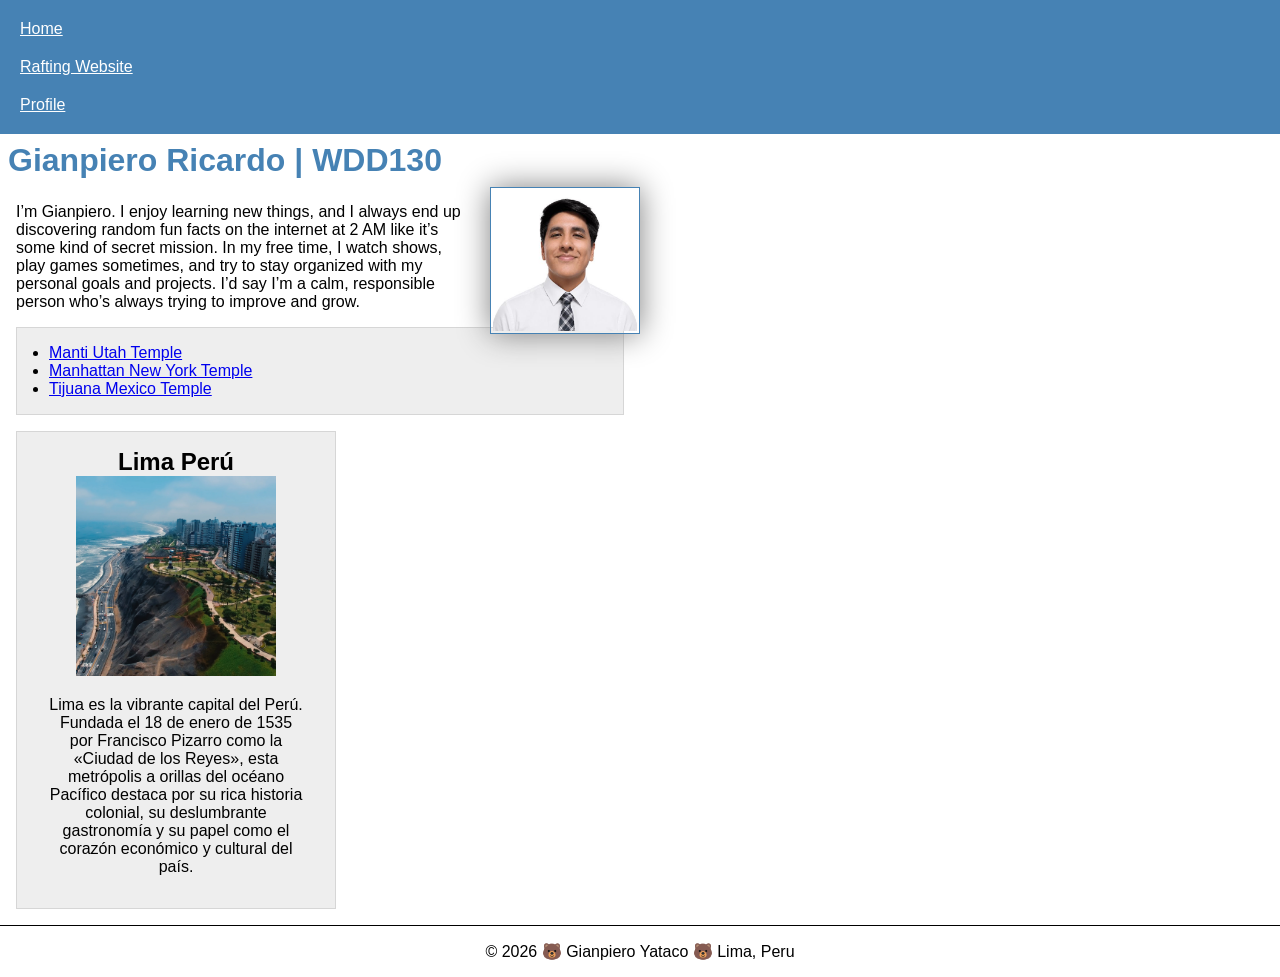
<file: index.html>
<!DOCTYPE html>
<html lang="en">

<head>
    <meta charset="UTF-8">
    <meta name="viewport" content="width=device-width, initial-scale=1.0">
    <title>Gianpiero Yataco | WDD 130</title>
    <link rel="stylesheet" href="styles/styles.css">
</head>

<body>
    <header>
        <nav>
            <a href="#">Home</a>
            <a href="wwr/">Rafting Website</a>
            <a href="alala">Profile</a>
        </nav>
    </header>
    <main>
        <h1>Gianpiero Ricardo | WDD130</h1>
        <img src="images/profile.jpeg" alt="Profile Picture" width="200">
        <p>I’m Gianpiero. I enjoy learning new things, and I always end up discovering random fun
            facts on the internet at 2 AM like it’s some kind of secret mission. In my free time, I
            watch shows, play games sometimes, and try to stay organized with my personal goals and
            projects. I’d say I’m a calm, responsible person who’s always trying to improve and
            grow.</p>
        <ul class="box indent">
            <li><a href="https://www.churchofjesuschrist.org/temples/details/manti-utah-temple?lang=spa"
                  target="_blank">Manti Utah Temple</a></li>
            <li><a href="https://www.churchofjesuschrist.org/temples/details/manhattan-new-york-temple?lang=spa"
                  target="_blank">Manhattan New York Temple</a> </li>
            <li><a href="https://www.churchofjesuschrist.org/temples/details/tijuana-mexico-temple?lang=spa"
                  target="_blank">Tijuana Mexico Temple</a> </li>
        </ul>
    </main>
    <aside class="box">
        <h2>Lima Perú</h2>
        <img src="images/Lima- La Costa Verde.jpg.webp">
        <p>Lima es la vibrante capital del Perú. Fundada el 18 de enero de 1535 por Francisco
            Pizarro como la
            «Ciudad de los Reyes», esta metrópolis a orillas del océano Pacífico destaca por su rica
            historia
            colonial, su deslumbrante gastronomía y su papel como el corazón económico y cultural
            del país.</p>
    </aside>
    <footer>
        <p>© 2026 🐻 Gianpiero Yataco 🐻 Lima, Peru</p>
    </footer>

</body>

</html>


<link rel="stylesheet" href="styles/styles.css">
</file>
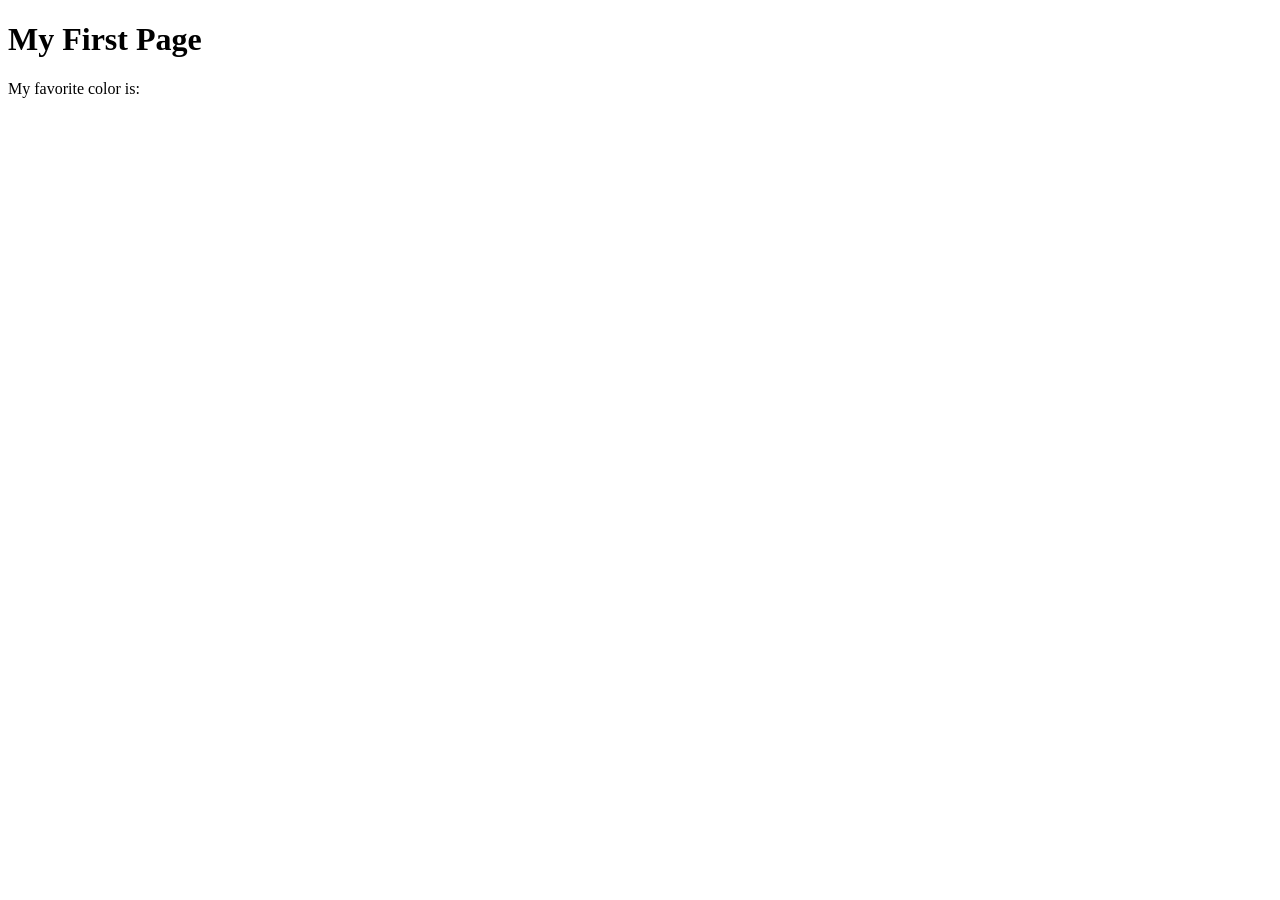
<file: week01/first-page.html>
<!DOCTYPE html>
<html lang="en">
<head>
    <meta charset="UTF-8">
    <meta name="viewport" content="width=device-width, initial-scale=1.0">
    <title>My First Page</title>
</head>
<body>
    <h1>My First Page</h1>
    <p>My favorite color is: </p>
</body>
</html>
</file>
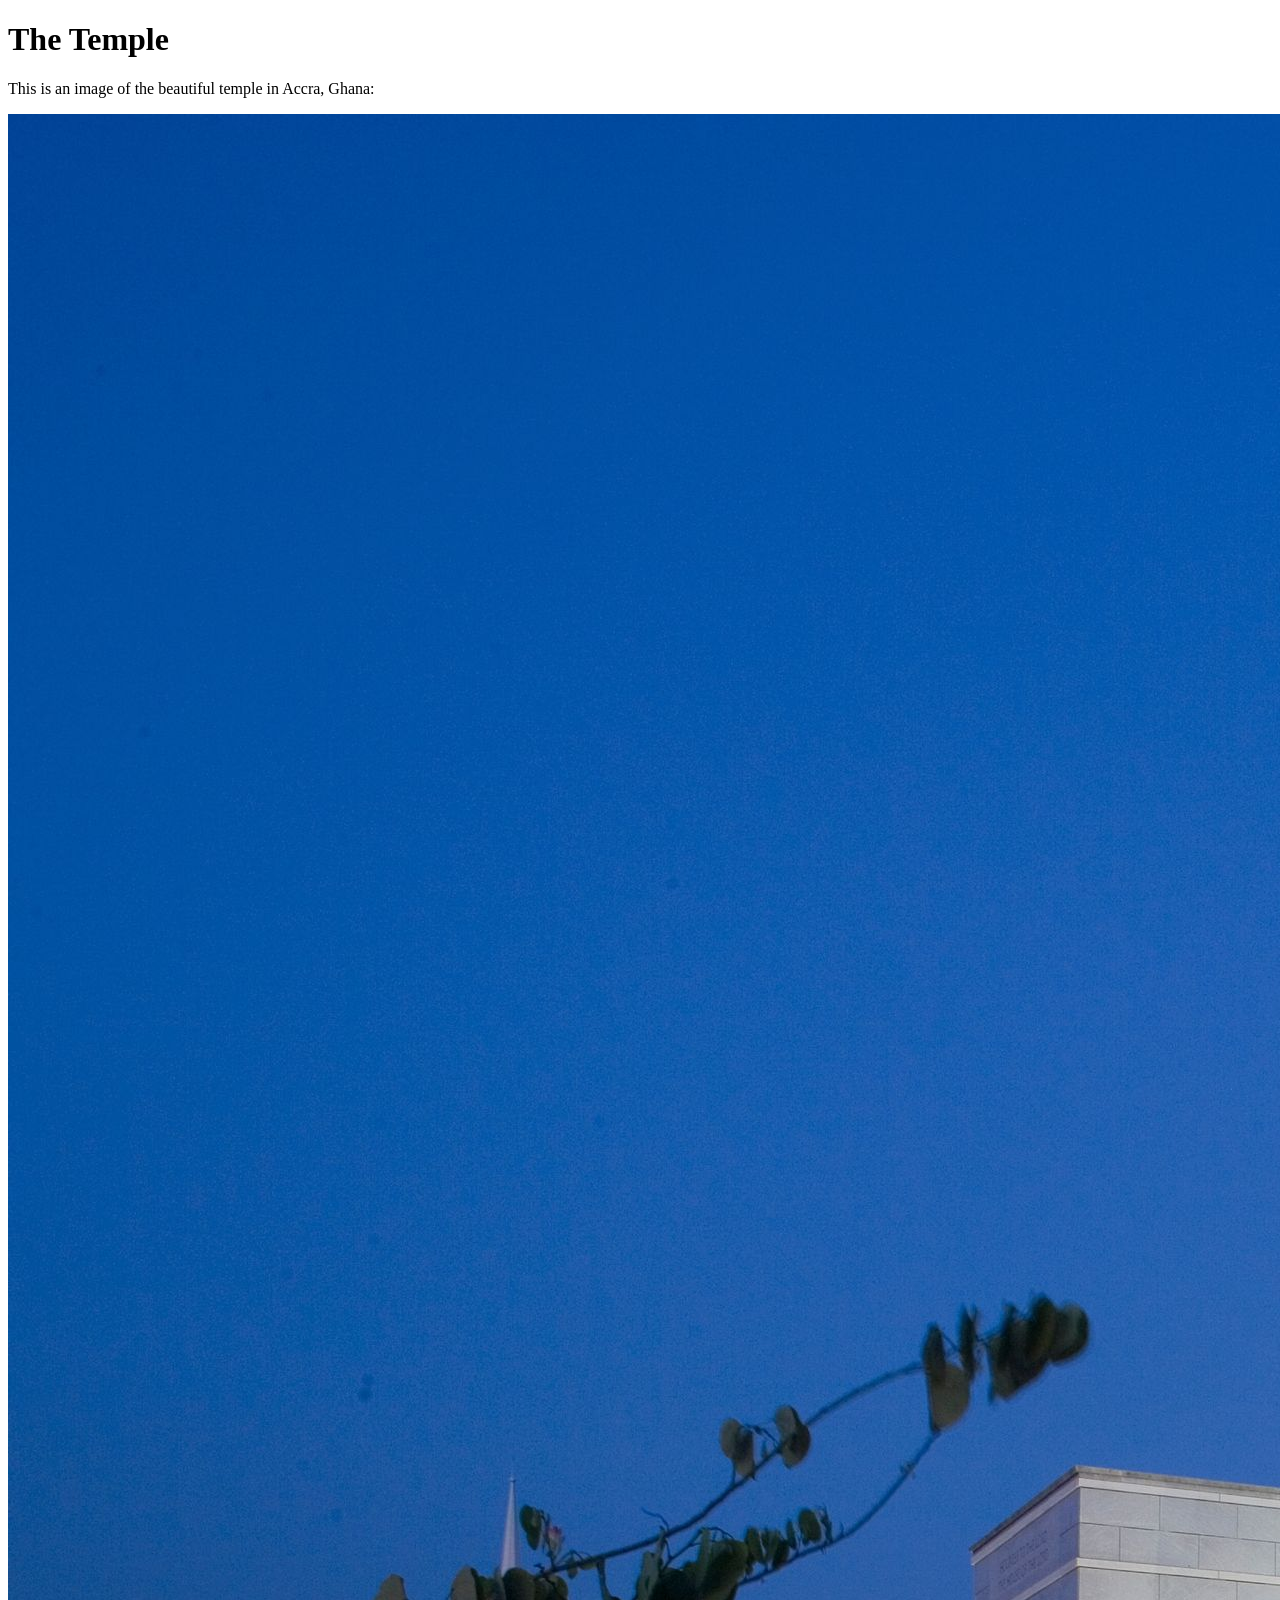
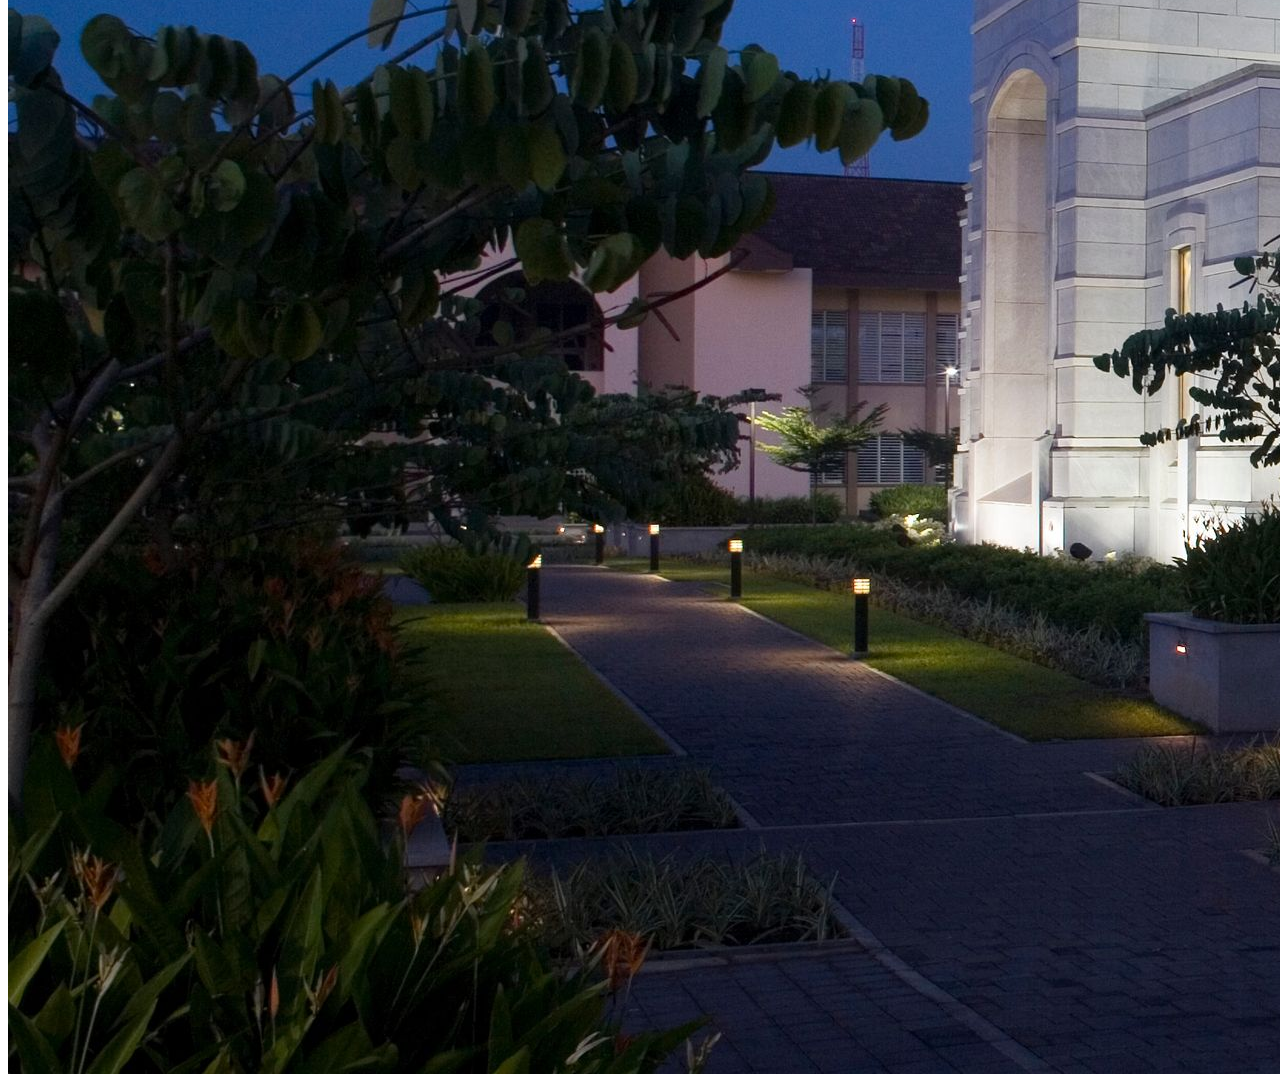
<file: week01/images.html>
<!DOCTYPE html>
<html lang="en">
<head>
    <meta charset="UTF-8">
    <meta name="viewport" content="width=device-width, initial-scale=1.0">
    <title>Temple Image</title>
</head>
<body>
    <h1>The Temple</h1>
    <p>This is an image of the beautiful temple in Accra, Ghana:</p>
    <img src="images/temple-large.jpeg" alt="The Accra Ghana Temple">
    
</body>
</html>
</file>
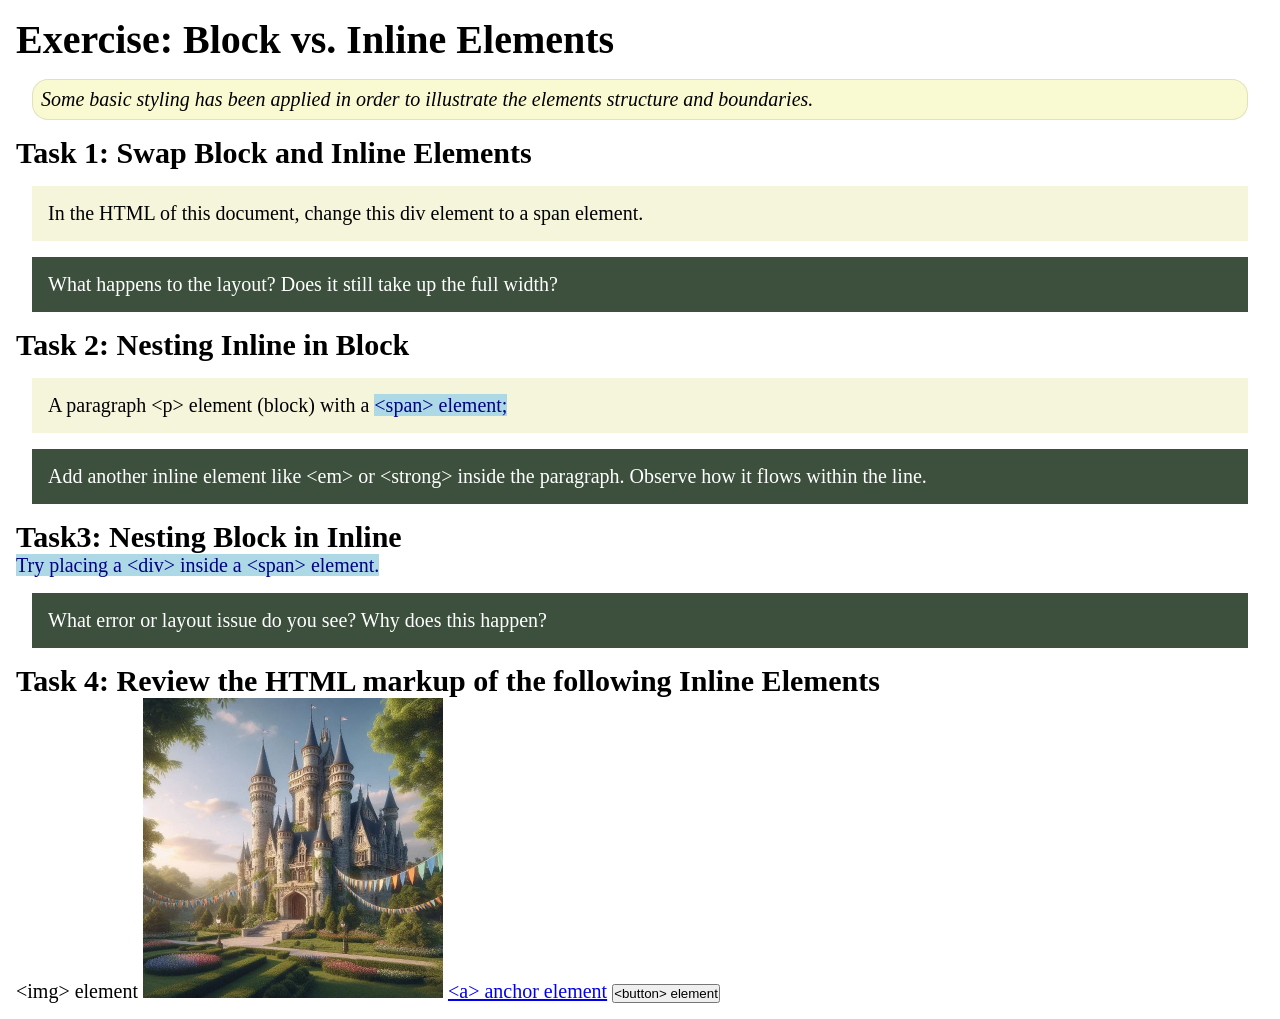
<file: week02/block-vs-inline.html>
<!DOCTYPE html>
<html lang="en">

<head>
    <meta charset="UTF-8">
    <meta name="viewport" content="width=device-width, initial-scale=1.0">
    <title>Exercise: Block vs. Inline Elements</title>
    <link rel="stylesheet" href="styles/block-vs-inline.css">
</head>

<body>
    <main>
        <h1>Exercise: Block vs. Inline Elements</h1>
        <p class="note">Some basic styling has been applied in order to illustrate the elements structure and
            boundaries.</p>

        <h2>Task 1: Swap Block and Inline Elements</h2>
        <div>In the HTML of this document, change this div element to a span element.</div>

        <p class="question">What happens to the layout? Does it still take up the full width?</p>

        <h2>Task 2: Nesting Inline in Block</h2>
        <p>A paragraph &lt;p&gt; element (block) with a <span>&lt;span&gt; element;</span></p>
        <p class="question">Add another inline element like &lt;em&gt; or &lt;strong&gt; inside the paragraph. Observe
            how it flows within the line.</p>

        <h2>Task3: Nesting Block in Inline</h2>
        <span>Try placing a &lt;div&gt; inside a &lt;span&gt; element.</span>
            <p class="question">What error or layout issue do you see? Why does this happen?</p>


            <h2>Task 4: Review the HTML markup of the following Inline Elements</h2>
        &lt;img&gt; element
        <img src="images/castle.webp" alt="placeholder image (images are inline)" width="300" height="300">
        <a href="https://churchofjesuschrist.org">&lt;a&gt; anchor element</a>
        <button type="button">&lt;button&gt; element</button>
    </main>
</body>

</html>
</file>
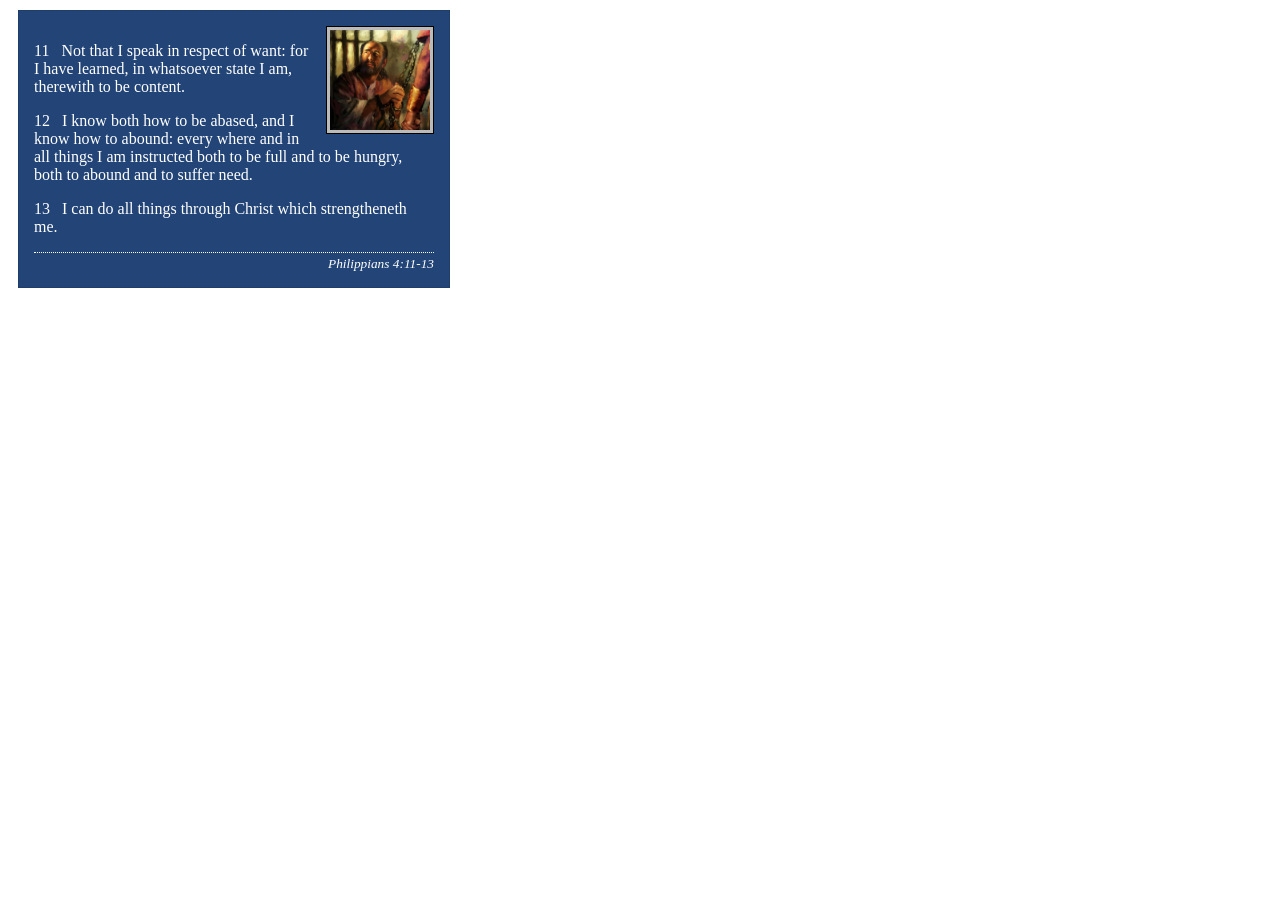
<file: week02/box-model-solution.html>
<!DOCTYPE html>
<html lang="en">
<head>
    <meta charset="UTF-8">
    <meta name="viewport" content="width=device-width, initial-scale=1.0">
    <title>Box Model Activity</title>
    <link rel="stylesheet" href="styles/box-model-solution.css">
</head>
<body>
    <main>
        <div class="callout">
            <img src="images/apostle-paul-imprisoned.webp" alt="Paul the Apostle - Imprisoned in Rome" width="200" height="200">
            <blockquote>
                <p>11 &nbsp; Not that I speak in respect of want: for I have learned, in whatsoever state I am, therewith to be content.</p>
                <p>12 &nbsp; I know both how to be abased, and I know how to abound: every where and in all things I am instructed both to be full and to be hungry, both to abound and to suffer need.</p>
                <p>13 &nbsp; I can do all things through Christ which strengtheneth me.</p>
            </blockquote>
            <cite>Philippians 4:11-13</cite>
        </div>
    </main>
</body>
</html>
</file>
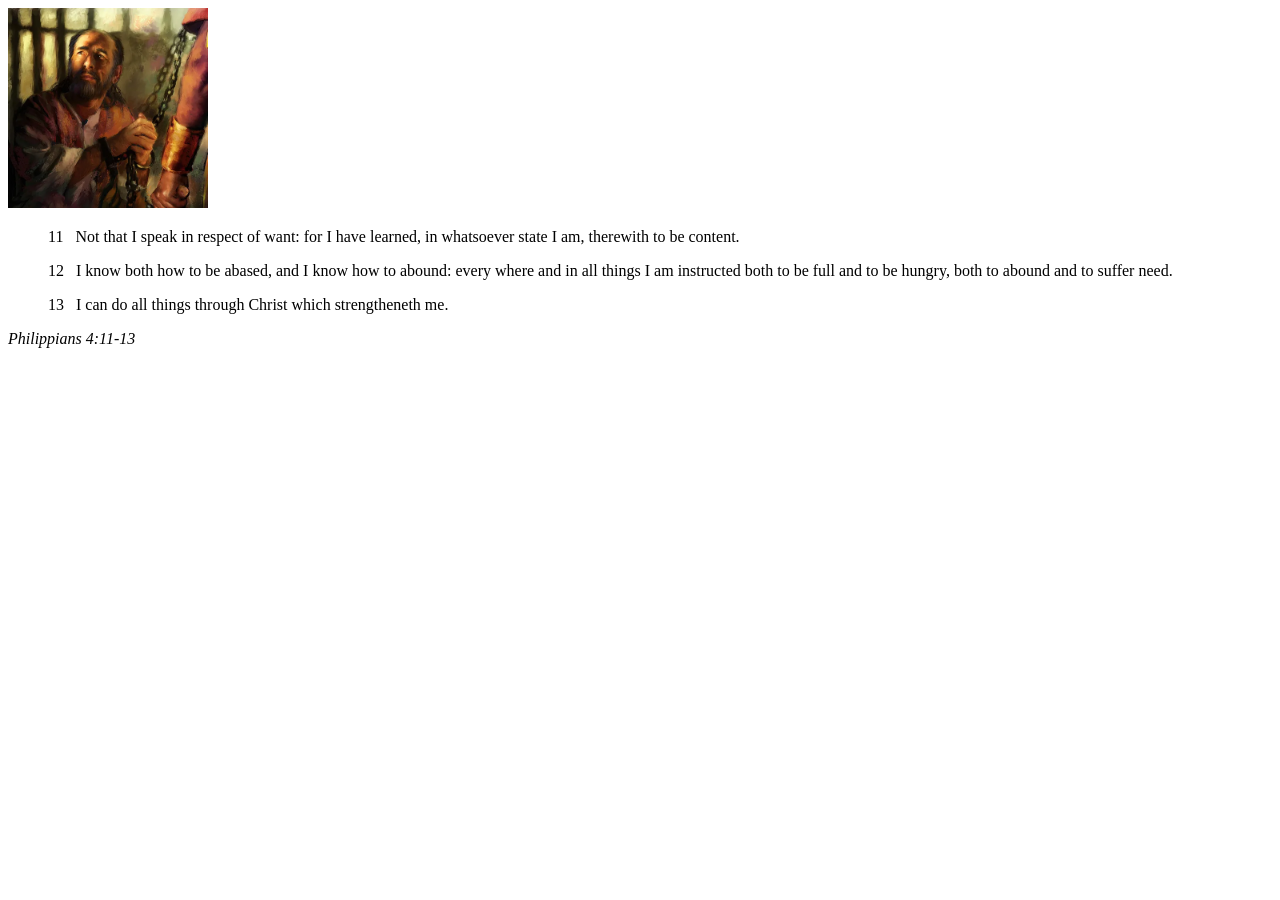
<file: week02/box-model.html>
<!DOCTYPE html>
<html lang="en">
<head>
    <meta charset="UTF-8">
    <meta name="viewport" content="width=device-width, initial-scale=1.0">
    <title>Box Model Activity</title>
</head>
<body>
    <main>
        <div class="callout">
            <img src="images/apostle-paul-imprisoned.webp" alt="Paul the Apostle - Imprisoned in Rome" width="200" height="200">
            <blockquote>
                <p>11 &nbsp; Not that I speak in respect of want: for I have learned, in whatsoever state I am, therewith to be content.</p>
                <p>12 &nbsp; I know both how to be abased, and I know how to abound: every where and in all things I am instructed both to be full and to be hungry, both to abound and to suffer need.</p>
                <p>13 &nbsp; I can do all things through Christ which strengtheneth me.</p>
            </blockquote>
            <cite>Philippians 4:11-13</cite>
        </div>
    </main>
</body>
</html>
</file>
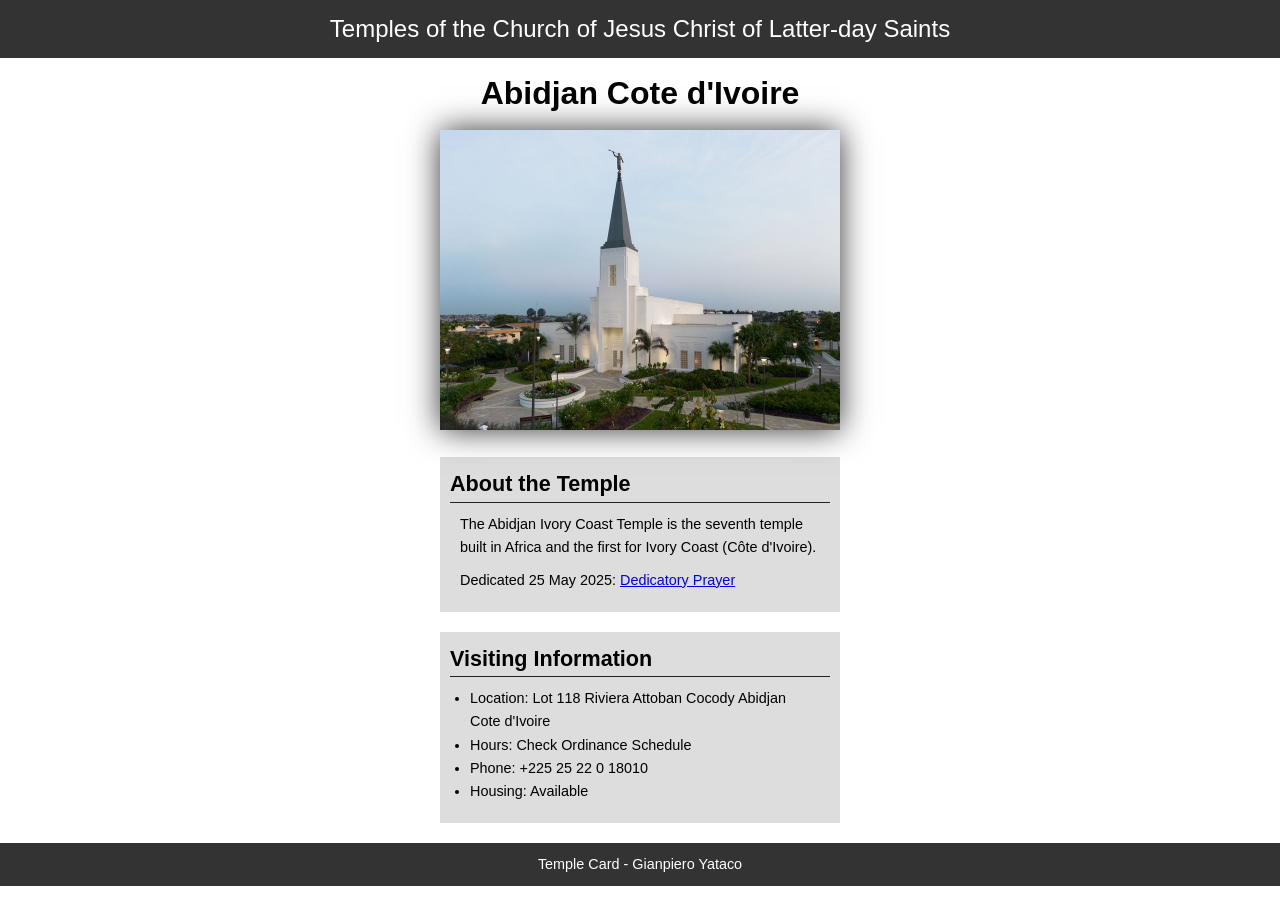
<file: week02/temple.html>
<!DOCTYPE html>
<html lang="en">

<head>
    <meta charset="UTF-8">
    <meta name="viewport" content="width=device-width, initial-scale=1.0">
    <title>Temple Card - Abidjan Cote d'Ivoire</title>
    <link rel="stylesheet" href="styles/temple.css">
</head>

<body>
    <header>
        <p>Temples of the Church of Jesus Christ of Latter-day Saints</p>
    </header>
    <main>
        <h1>Abidjan Cote d'Ivoire</h1>
        <picture>
            <img src="images/abidjan-ivory-coast.jpeg" alt="Abidjan Cote d'Ivoire Temple">
        </picture>
        <section>
            <h2>About the Temple</h2>
            <p>The Abidjan Ivory Coast Temple is the seventh temple built in Africa and the first
                for Ivory Coast (Côte
                d'Ivoire).</p>
            <p>Dedicated 25 May 2025: <a
                  href="https://www.churchofjesuschrist.org/temples/dedicatory-prayer/abidjan-ivory-coast-temple/2025-05-25?lang=eng"
                  target="_blank" rel="noopener noreferrer">Dedicatory Prayer</a></p>
        </section>
        <section>
            <h2>Visiting Information</h2>
            <ul>
                <li>Location: Lot 118 Riviera Attoban Cocody Abidjan Cote d'Ivoire</li>
                <li>Hours: Check Ordinance Schedule</li>
                <li>Phone: +225 25 22 0 18010</li>
                <li>Housing: Available</li>
            </ul>
        </section>
    </main>
    <footer>
        <p>Temple Card - Gianpiero Yataco</p>
    </footer>
</body>

</html>
</file>
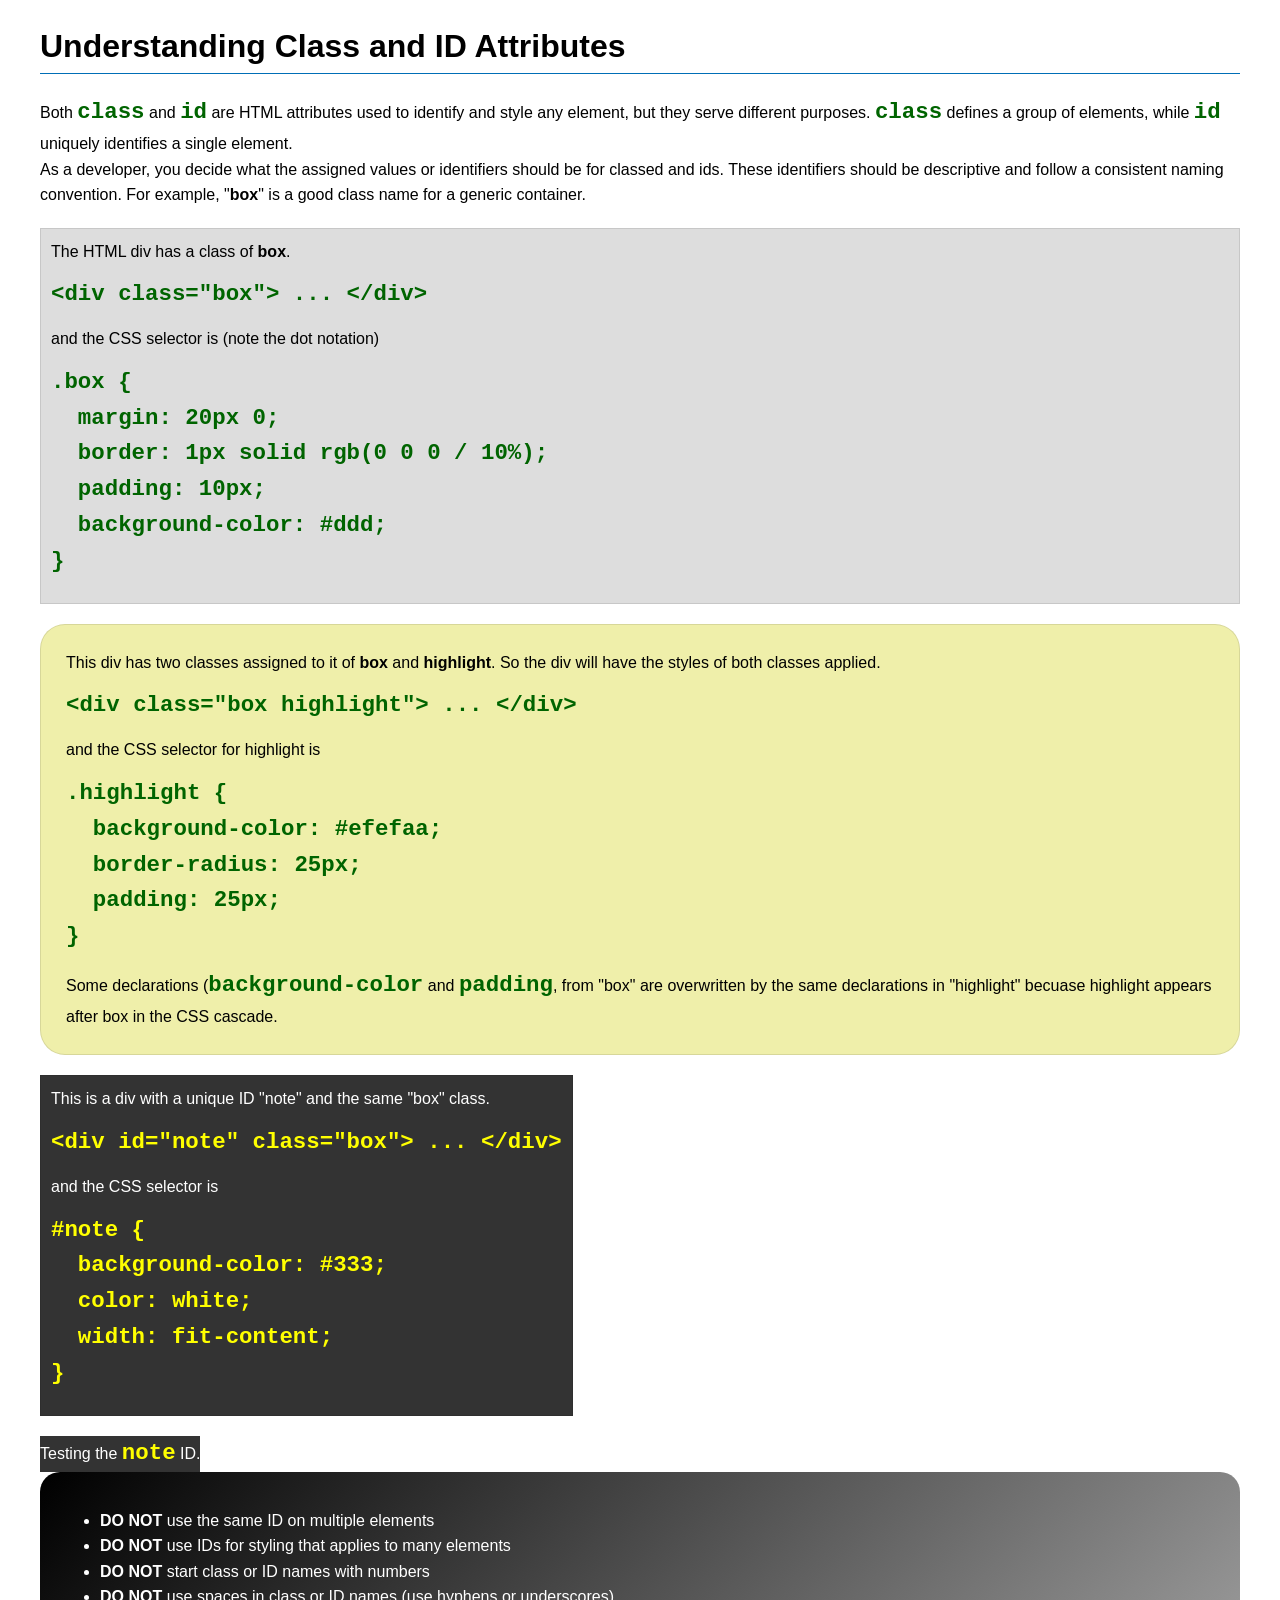
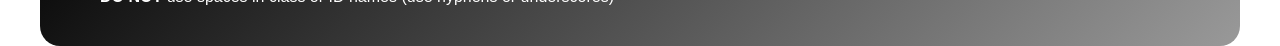
<file: week03/class-and-id.html>
<!DOCTYPE html>
<html lang="en">

<head>
    <meta charset="UTF-8">
    <meta name="viewport" content="width=device-width, initial-scale=1.0">
    <title>Class vs ID Attributes</title>
    <link rel="stylesheet" href="styles/class-and-id.css">
</head>

<body>
    <h1>Understanding Class and ID Attributes</h1>
    <p>Both <code>class</code> and <code>id</code> are HTML attributes used to identify and style any element, but they
        serve different purposes. <code>class</code> defines a group of elements, while <code>id</code> uniquely
        identifies a single element.</p>
    <p>As a developer, you decide what the assigned values or identifiers should be for classed and ids. These
        identifiers should be
        descriptive and follow a consistent naming convention. For example, "<strong>box</strong>" is a good class name
        for a generic container.</p>
    <div class="box">
        <p>The HTML div has a class of <strong>box</strong>.</p>
        <pre><code class="html">&lt;div class="box"&gt; ... &lt;/div&gt;</code></pre>
        and the CSS selector is (note the dot notation)
        <pre><code class="css">.box {
  margin: 20px 0;
  border: 1px solid rgb(0 0 0 / 10%);
  padding: 10px;
  background-color: #ddd; 
}</code></pre>
    </div>

    <div class="box highlight">
        <p>This div has two classes assigned to it of <strong>box</strong> and <strong>highlight</strong>. So the div
            will have the styles of both classes applied.</p>
        <pre><code class="html">&lt;div class="box highlight"&gt; ... &lt;/div&gt;</code></pre>
        and the CSS selector for highlight is
        <pre><code class="css">.highlight {
  background-color: #efefaa;
  border-radius: 25px;
  padding: 25px;
}</code></pre>
<p>Some declarations (<code>background-color</code> and <code>padding</code>, from "box" are overwritten by the same declarations in "highlight" becuase highlight appears after box in the CSS cascade.</p>
    </div>

    <div id="note" class="box">
        <p>This is a div with a unique ID "note" and the same "box" class.</p>
        <pre><code class="html">&lt;div id="note" class="box"&gt; ... &lt;/div&gt;</code></pre>
        and the CSS selector is
        <pre><code class="css">#note {
  background-color: #333;
  color: white;
  width: fit-content;
}</code></pre>
    </div>

    <div id="note">
        <p>Testing the <code>note</code> ID.</p>
    </div>

    <section id="best-practice">
        <ul>
            <li><strong>DO NOT</strong> use the same ID on multiple elements</li>
            <li><strong>DO NOT</strong> use IDs for styling that applies to many elements</li>
            <li><strong>DO NOT</strong> start class or ID names with numbers</li>
            <li><strong>DO NOT</strong> use spaces in class or ID names (use hyphens or underscores)</li>
        </ul>
    </section>




</body>

</html>
</file>
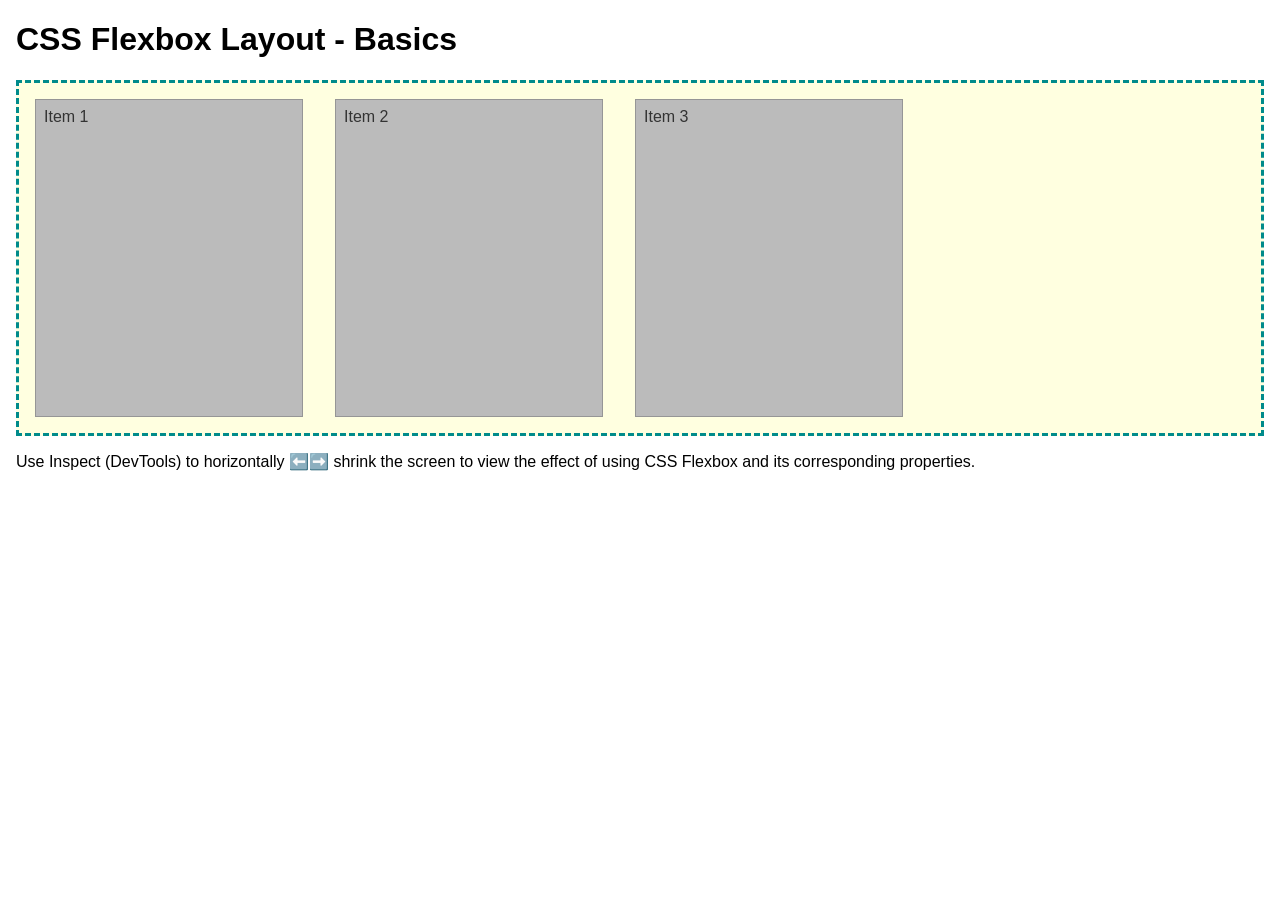
<file: week04/flexbox-layout.html>
<!DOCTYPE html>
<html lang="en">
<head>
    <meta charset="UTF-8">
    <meta name="viewport" content="width=device-width, initial-scale=1.0">
    <title>CSS Flexbox Layout - Basics</title>
    <link rel="stylesheet" href="styles/flexbox.css">
</head>
<body>
    <main>
        <h1>CSS Flexbox Layout - Basics</h1>
        <div class="flex-container">
            <div class="flex-item item1">Item 1</div>
            <div class="flex-item item2">Item 2</div>
            <div class="flex-item item3">Item 3</div>
        </div>
        <p>Use Inspect (DevTools) to horizontally ⬅️➡️ shrink the screen to view the effect of using CSS Flexbox and its corresponding properties.</p>
    </main>
</body>
</html>
</file>
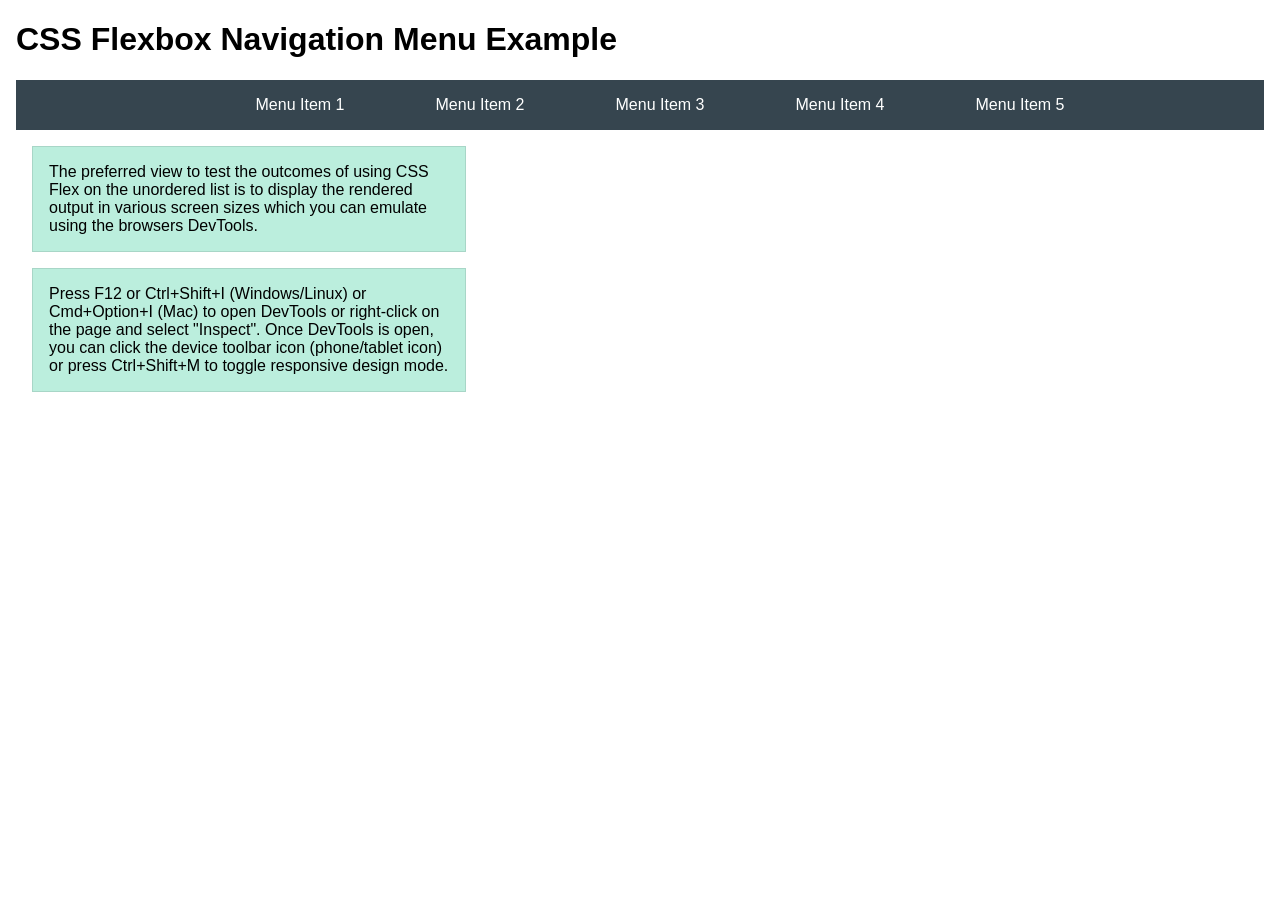
<file: week04/flexbox-menu.html>
<!DOCTYPE html>
<html lang="en">
<head>
    <meta charset="UTF-8">
    <meta name="viewport" content="width=device-width, initial-scale=1.0">
    <title>CSS Flexbox - Navigation Menu</title>
    <link rel="stylesheet" href="styles/flexbox-menu.css">
</head>
<body>
    <main>
        <h1>CSS Flexbox Navigation Menu Example</h1>
        <nav>
            <ul>
                <li><a href="#">Menu Item 1</a></li>
                <li><a href="#">Menu Item 2</a></li>
                <li><a href="#">Menu Item 3</a></li>
                <li><a href="#">Menu Item 4</a></li>
                <li><a href="#">Menu Item 5</a></li>
            </ul>
        </nav>
        <p>The preferred view to test the outcomes of using CSS Flex on the unordered list is to display the rendered output in various screen sizes which you can emulate using the browsers DevTools.</p>

        <p>Press F12 or Ctrl+Shift+I (Windows/Linux) or Cmd+Option+I (Mac) to open DevTools or right-click on the page and select "Inspect". Once DevTools is open, you can click the device toolbar icon (phone/tablet icon) or press Ctrl+Shift+M to toggle responsive design mode.</p>

                      
        
    </main>
</body>
</html>
</file>
<file: styles/styles.css>
* {
    margin: 0;
    padding: 0;
    box-sizing: border-box;
}

body {
    font-size: 16px;
    font-family: Roboto, Arial, sans-serif;
}

nav {
    background-color: steelblue;
    padding: 10px;
}

nav a {
    color: white;
    padding: 10px;
    display: block;
}

h1 {
    color: steelblue;
    padding: .5rem;
}

main {
    max-width: 640px;
}

main img {
    width: 150px;
    height: auto;
    border: 1px solid steelblue;
    padding: 2px;
    box-shadow: 0 0 30px gray;
    float: right;
    margin: 0 0 1rem 1rem;
}

p {
    margin: 1rem;
}

aside {
    width: 20em;
    text-align: center;
    position: relative;
}

aside img {
    width: 200px;
    height: auto;
}

footer {
    margin-top: 1em;
    border-top: 1px solid #000;
    text-align: center;
}

/* Class Selectors */
.box {
    margin: 1rem;
    border: 1px solid rgba(0, 0, 0, .1);
    padding: 1rem;
    background-color: #eee;
    color: #000;
}

.indent {
    padding-left: 2rem;
}
</file>
<file: week02/styles/block-vs-inline.css>
* {
    margin: 0;
    padding: 0;
}

body {
    font-size: 20px;
    margin: 1rem;
}

p,
div {
    background-color: beige;
    margin: 1rem;
    padding: 1rem;
}

span {
    color: navy;
    background-color: lightblue;
}

code {
    margin: 0;
    padding: 0;
    color: green;
    font-size: 1.2rem;
}

.note {
    font-style: italic;
    background-color: lightgoldenrodyellow;
    border-radius: 1rem;
    border: 1px solid rgb(0 0 0 / 10%);
    margin: 1rem;
    padding: .5rem;
}

.question {
    background-color: #3d503d;
    color: #fff;
}
</file>
<file: week02/styles/box-model-solution.css>
.callout {
    max-width: 400px;
    margin: 10px;
    border: 1px solid rgba(0, 0, 0, .1);
    padding: 15px;
    background-color: #247;
    color: #fff;
}

.callout img {
    float: right;
    margin: 0 0 10px 15px;
    border: 1px solid #000;
    padding: 3px;
    background-color: #bbb;
    width: 100px;
    height: auto;

}

blockquote {
    margin: 0;
}

cite {
    display: block;
    border-top: 1px dotted #fff;
    padding-top: 3px;
    text-align: right;
    font-size: smaller;
}
</file>
<file: week02/styles/temple.css>
* {
    margin: 0;
    padding: 0;
    box-sizing: border-box;
}

body {
    font-family: Arial, sans-serif;
    line-height: 1.6;
}

header,
footer {
    background-color: #333;
    color: #fff;
    padding: 10px;
    text-align: center;
    font-size: 1.5rem;
}

main {
    width: 400px;
    margin: 0 auto;
}

h1 {
    margin: 10px;
    text-align: center;
}

h2 {
    border-bottom: 1px solid #222;
}

img {
    width: 100%;
    height: auto;
    box-shadow: 0 0 30px #333;
}

section {
    margin: 20px 0;
    border: 1px solid rgb(0, 0, 0 / 10%);
    padding: 10px;
    background-color: #dddddd;
    font-size: .9rem;
}

section p {
    margin: 10px;
}

ul {
    margin: 10px 20px;
}

footer {
    font-size: .9rem;
}
</file>
<file: week03/styles/class-and-id.css>
body {
    font-family: Arial, sans-serif;
    line-height: 1.6;
    margin: 0;
    padding: 0 40px;
}

h1 {
    border-bottom: 1px solid rgb(0 110 182);
    padding-bottom: 0;
}



p {
    margin: 0;
}

code {
    color: darkgreen;
    font-weight: 700;
    font-size: 1.4rem;
}

/* Class examples - can be reused */

.box {
    margin: 20px 0;
    border: 1px solid rgb(0 0 0 / 10%);
    padding: 10px;
    background-color: #ddd; /* this is shorthand for #dddddd */
}

.highlight {
    background-color: #efefaa;
    border-radius: 25px;
    padding: 25px;
}

/* ID examples - should be unique */

#note {
    background-color: #333;
    color: white;
    width: fit-content;
}

#note code {
    color: yellow;
}

#best-practice {
    background: linear-gradient(135deg, #000 0%, #999 100%);
    color: white;
    border-radius: 20px;
    padding: 20px
}
</file>
<file: week04/styles/flexbox.css>
body {
    font-family: Helvetica, Arial, sans-serif;
    margin: 1rem;
}

.flex-container {
    border: 3px dashed darkcyan;
    background-color: lightyellow;
    display: flex;
    flex-wrap: wrap;
}

.flex-item {
    width: 250px;
    margin: 1rem;
    border: 1px solid rgb(0 0 0 / 20%);
    padding: 0.5rem;
    background-color: #bbb;
    color: #333;
}

.item1 {
    min-height: 100px;
}

.item2 {
    min-height: 200px;
}

.item3 {
    min-height: 300px;
}
</file>
<file: week04/styles/flexbox-menu.css>
body {
    font-family: Helvetica, Arial, sans-serif;
    margin: 1rem;
}

nav {
    background-color: #36454f;
}

nav ul {
    list-style-type: none;
    display: flex;
    flex-wrap: wrap;
    max-width: 900px;
    margin: 0 auto;
    justify-content: space-around;
    align-items: center;
}

nav a {
    display: block;
    color: #fff;
    text-align: center;
    padding: 1rem;
    text-decoration: none;
}

p {
    margin: 1rem;
    border: 1px solid rgb(0 0 0 / 10%);
    padding: 1rem;
    background-color: #bed;
    max-width: 400px;
}

#devtools-btn {
    background-color: #36454f;
    color: white;
    border: none;
    padding: 12px 24px;
    margin: 1rem;
    font-size: 16px;
    font-family: Helvetica, Arial, sans-serif;
    border-radius: 4px;
    cursor: pointer;
    transition: background-color 0.3s ease;
}

#devtools-btn:hover {
    background-color: #4a5a6a;
}

#devtools-btn:active {
    background-color: #2a3a4a;
}
</file>
